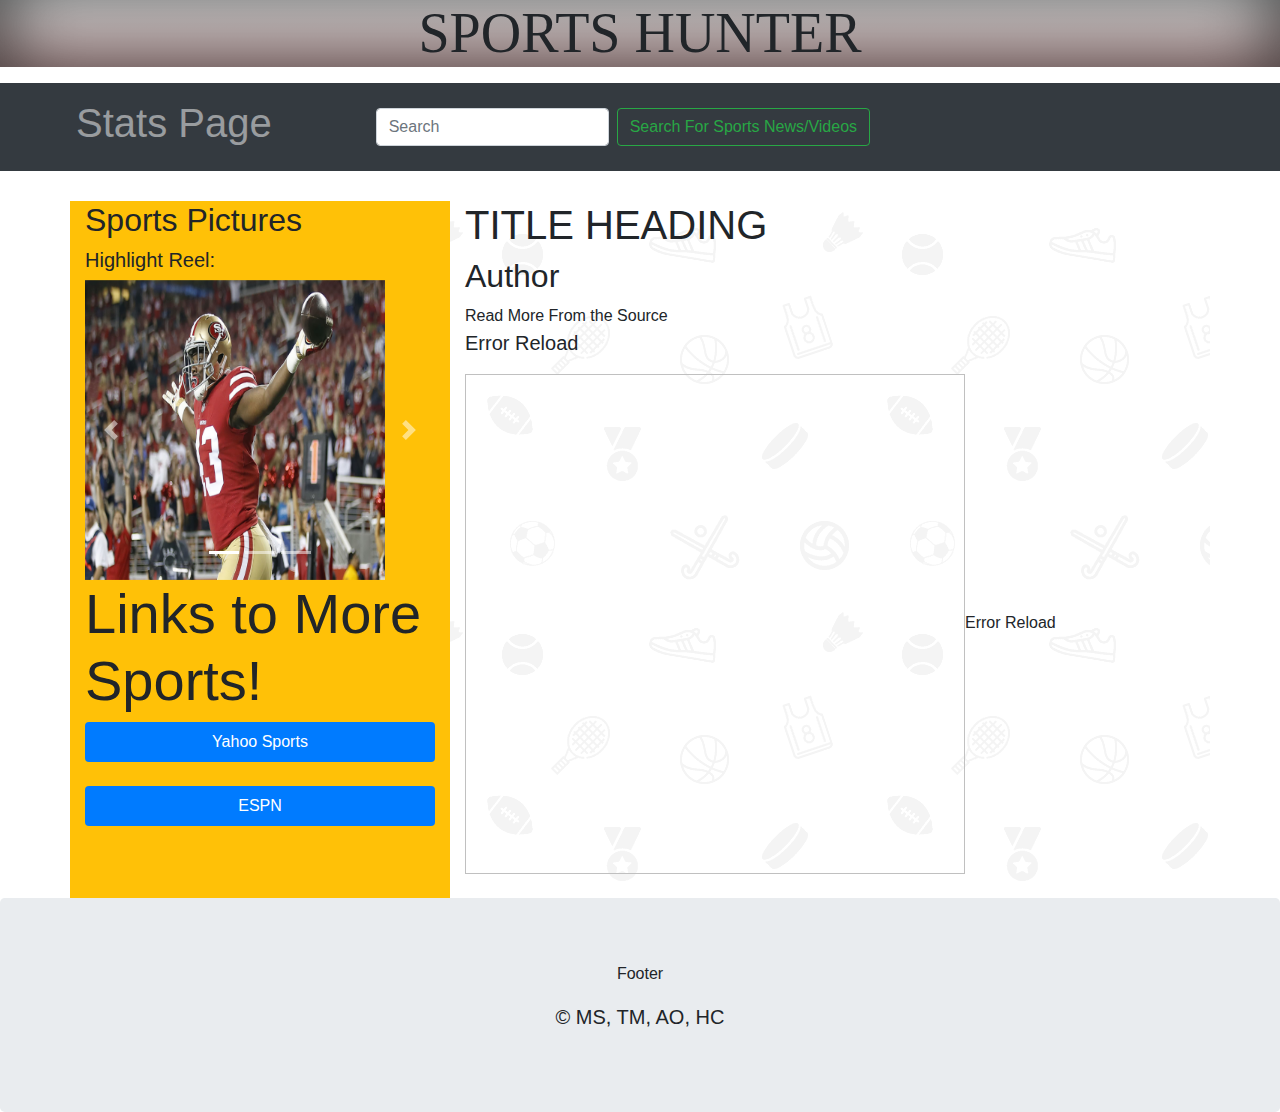
<file: index.html>
<!DOCTYPE html>
<html lang="en">
<head>
  <title>Bootstrap 4 Website Example</title>
  <meta charset="utf-8">
  <meta name="viewport" content="width=device-width, initial-scale=1">

  <!-- favicon -->
  <link rel="shortcut icon" type="image/png" href="assets/images/download.jpg"/>


  <!----Bootstrap Template Styling-->
  <link rel="stylesheet" href="https://maxcdn.bootstrapcdn.com/bootstrap/4.1.3/css/bootstrap.min.css">
  <script src="https://ajax.googleapis.com/ajax/libs/jquery/3.3.1/jquery.min.js"></script>
  <script src="https://cdnjs.cloudflare.com/ajax/libs/popper.js/1.14.3/umd/popper.min.js"></script>
  <script src="https://maxcdn.bootstrapcdn.com/bootstrap/4.1.3/js/bootstrap.min.js"></script>
  <!-- <link rel="stylesheet" type="text/css" href="Sports-Hunter\assets\css\template-style.css"> -->

<!-----Google Fonts -->

<link href="https://fonts.googleapis.com/css?family=Lato|Open+Sans" rel="stylesheet">
  <style> /* change inline style once done adding images -------------->IMPORTANT */ 
  #newsDis{
    font-size:20px;
  }

  a{
    text-align: center;
  }

  .container{
    background-image: url("assets/images/Sports.png");
}

.head-shadow{
    background: linear-gradient(to bottom, #ffffff  0%, rgba(245, 64, 64, 0.2) 100%); 
    -webkit-box-shadow: inset 0px -9px 73px 5px rgba(0,0,0,0.75);
    -moz-box-shadow: inset 0px -9px 73px 5px rgba(0,0,0,0.75);
    box-shadow: inset 0px -9px 73px 5px rgba(0,0,0,0.75);
}

  </style>
</head>
<body>

    <div class="container-fluid head-shadow width-expand ">
        <p class="lead display-4 text-center" style="font-family: cursive; ">SPORTS HUNTER </p>
       
       
       
       </div>

<nav class="navbar navbar-expand-sm bg-dark navbar-dark w-100">
  <!-- <a class="navbar-brand float-right" href="#"><img src="assets/images/logo-football.png" width="73px" ></a> -->
  <button class="navbar-toggler" type="button" data-toggle="collapse" data-target="#collapsibleNavbar">
    <span class="navbar-toggler-icon"></span>
    <!-- <img src="../assets/images/logo-football.png" width="28px"> -->
  </button>
  <div class="collapse navbar-collapse" id="collapsibleNavbar">
    <ul class="navbar-nav">
      <li class="nav-item ml-5">
        <a class="nav-link ml-1" href="layout.html"><h1>Stats Page</h1></a>
      </li>
      <!-- <li class="nav-item">
        <a class="nav-link ml-1" href="layout.html#semantic-footer">To Bottom</a>
      </li> -->
      <!-- <li class="nav-item">
        <a class="nav-link ml-1" href="#">Link2</a>
      </li>  -->
      <form class="form-inline my-2 my-lg-0 ml-5 pl-5" style="padding-left: 200px; " > <!---padding and margin add up only to next breakpoint on the right -->
      <input id="video-input" class="form-control mr-sm-2 float-right" type="search" placeholder="Search" aria-label="Search">
      <button id="select-video" class="btn btn-outline-success my-2 my-sm-0 float-right" type="submit">Search For Sports News/Videos</button>
      </form>
   
    </ul>
  </div>  
</nav>
<!----Search ID: inputSearchValue buttonClickValue
    button itself is buttonClickValue

    input field is inputSearchValue , can shorten or make any ID change we need for JS because it doens't affect layout (obviously)


JAVASCRIPT POSSIBLE ^ 



-->
<div class="container" style="margin-top:30px"> <!---- Keeping the inline styles because they are default bootstrap classes-->
  <div class="row">
    <div class="col-sm-4 bg-warning">
      <h2 class="w-100">Sports Pictures</h2>
      <h5>Highlight Reel: </h5>
      <!----TRying to add carousel onto second page- might be too small-->
      <!---- change bootstrap classes to accomadate carousel being too small-->
      <div id="slider" class="carousel slide rounded-top" data-ride="carousel">

            <!-- Indicators -->
            <ul class="carousel-indicators">
              <li data-target="#carousel-slider" data-slide-to="0" class="active"></li>
              <li data-target="#carousel-slider" data-slide-to="1"></li>
              <li data-target="#carousel-slider" data-slide-to="2"></li>
            </ul>
          
            <!-- The slideshow of the carousel(pics moving) -->
            <!------MAX WIDTH OF EACH PIC TO BE THE SAME: MAX="500PX" *WIDTH,HEIGHT = 500 PX  -->
            <div class="carousel-inner">
              <div class="carousel-item active">
                <img src="assets/images/3920168_080918-kgo-ap-49ers-img.jpg" title="tooltip1" max="300px" width="300px" height="300px" alt="Carousel 1">
              </div>
              <div class="carousel-item">
                <img src="assets/images/Kam-Chancellor-Tackle-STACK.jpg" max="300px" height="300px" alt="Carousel img 2 ">
              </div>
              <div class="carousel-item">
                <img src="assets/images/peterson_952_634.jpg" max="300px" height="300px" width="300px" alt="Carousel 3">
              </div>
              </div>


            <!-- Left and right controls -->
            <a class="carousel-control-prev" href="#slider" data-slide="prev">
              <span class="carousel-control-prev-icon"></span>
            </a>
            <a class="carousel-control-next" href="#slider" data-slide="next">
              <span class="carousel-control-next-icon"></span>
            </a>   
            </div> <!------Add small carousel if possible-->
      
    <h3 class="display-4">Links to More Sports!</h3>

      <ul class="nav nav-pills flex-column">

        <li class="nav-item">
          <a class="nav-link active" href="https://sports.yahoo.com/" target="_blank">Yahoo Sports</a>
        </li>
        <br>
        <li class="nav-item">
          <a class="nav-link active" href="http://www.espn.com/" target="_blank">ESPN</a>
        </li>
        <br><br>
      
      </ul>

      <hr class="d-sm-none">

    </div>

    <div class="col-lg-8">
      <!-- Title -->
      <h1 id="titleArt">TITLE HEADING</h1>
      <!-- Author -->
      <h2 id="titleAuth">Author</h2>
      <!-- Source -->
      <a id="source" target="_blank">Read More From the Source</a>
      <!-- Summary -->
      <p id="newsDis">Error Reload</p>
      <!-- IMG -->
      <div class="fakeimg" id="newsIMG"><img  max="500px" width="500px" height="500px">Error Reload</div>
    
      <br>
        
      

    </div>
  </div>
</div>

<div id="semantic-footer" class="jumbotron text-center" style="margin-bottom:0">
  <p>Footer</p>
  <p class="lead"> &copy; MS, TM, AO, HC</p>
</div>

<script type="text/javascript" src="https://code.jquery.com/jquery-2.2.0.js"></script>

<script type="text/javascript" src="assets/Javascript/app.js"></script>

</body>
</html>
</file>
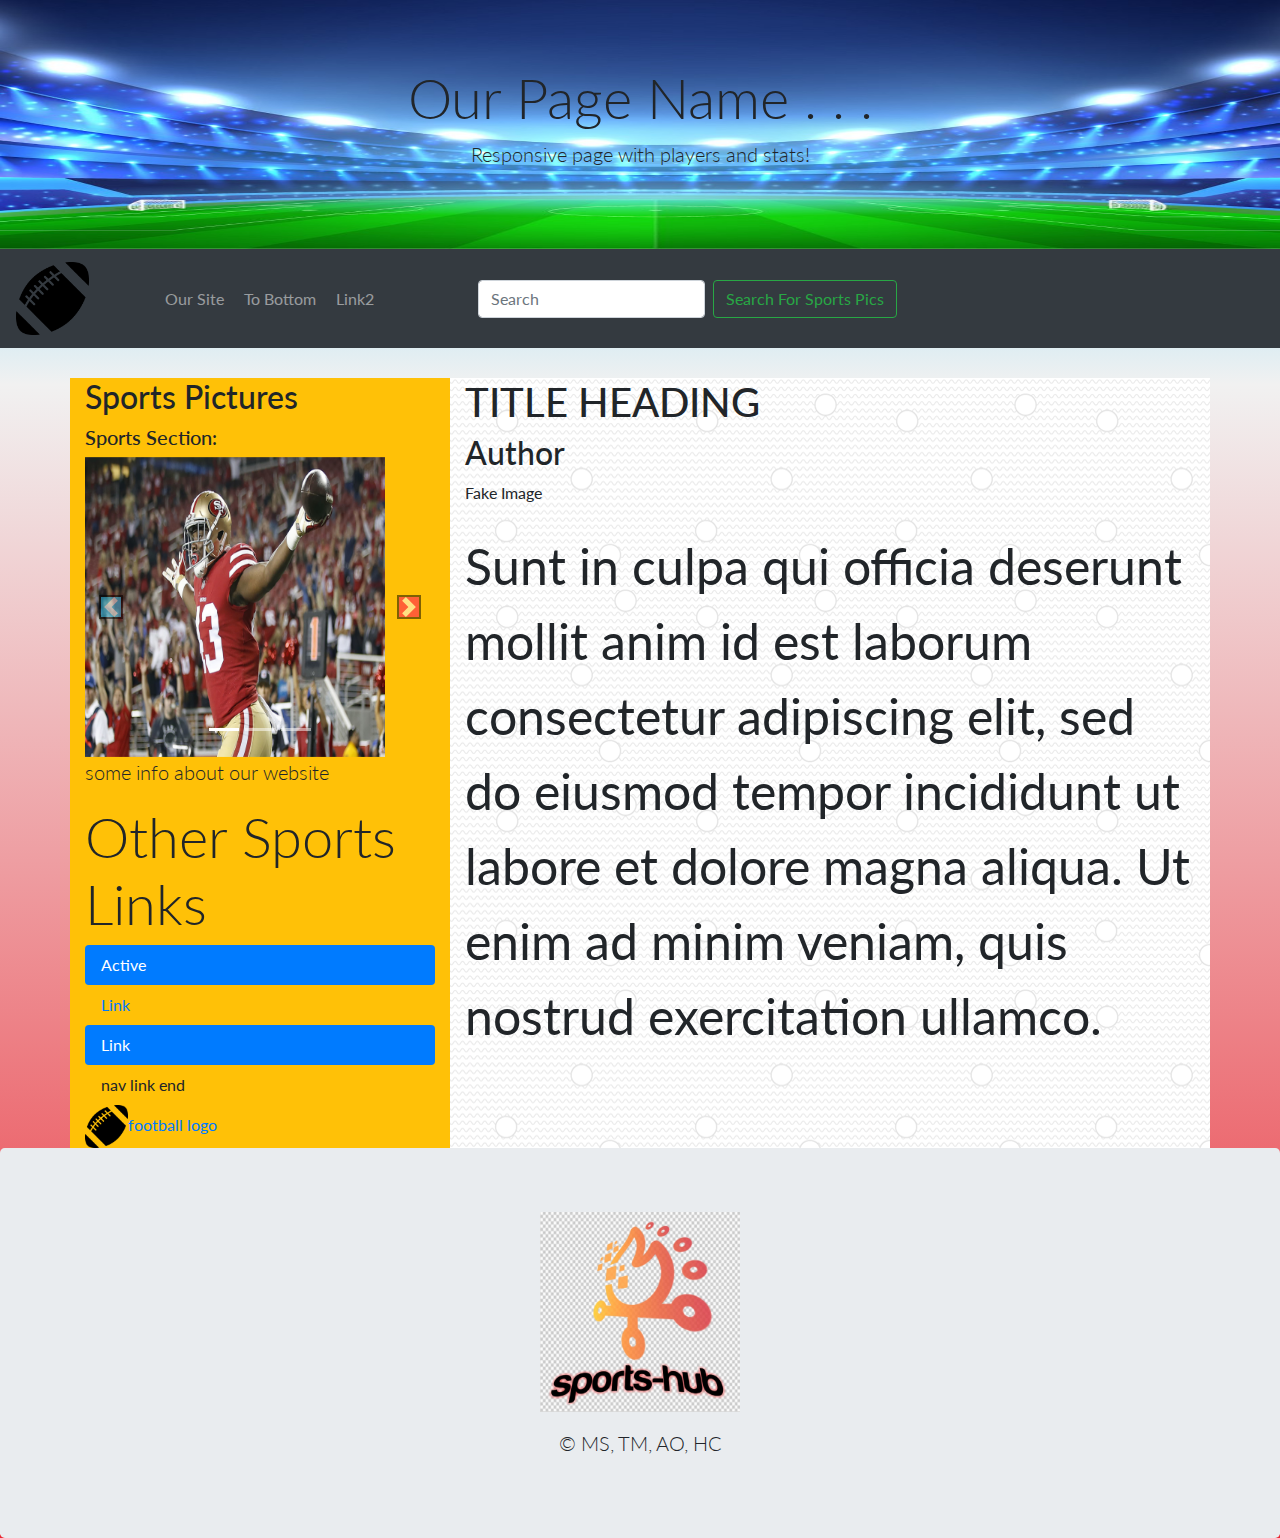
<file: sports-layout-template.html>
<!DOCTYPE html>
<html lang="en">
<head>
  <title>Bootstrap 4 Website Example</title>
  <meta charset="utf-8">
  <meta name="viewport" content="width=device-width, initial-scale=1">

  <!----Bootstrap Template Styling-->
  <link rel="stylesheet" href="https://maxcdn.bootstrapcdn.com/bootstrap/4.1.3/css/bootstrap.min.css">
  <script src="https://ajax.googleapis.com/ajax/libs/jquery/3.3.1/jquery.min.js"></script>
  <script src="https://cdnjs.cloudflare.com/ajax/libs/popper.js/1.14.3/umd/popper.min.js"></script>
  <script src="https://maxcdn.bootstrapcdn.com/bootstrap/4.1.3/js/bootstrap.min.js"></script>
  <link rel="stylesheet" type="text/css" href="../assets/css/template-style.css">

<!-----Google Fonts -->

<link href="https://fonts.googleapis.com/css?family=Lato|Open+Sans" rel="stylesheet">
  <style> /* change inline style once done adding images -------------->IMPORTANT */ 
  #newsDis{
    font-size: 50px !important;
}
  </style>
</head>
<body>

<div class="jumbotron jumbotron-fluid text-center bg-image1" style="margin-bottom:0">
  <h1 class="display-4">Our Page Name .  .  .</h1>
  <b><p class="lead mt-1">Responsive page with players and stats!

  </p></b> 
</div>

<nav class="navbar navbar-expand-sm bg-dark navbar-dark w-100">
  <a class="navbar-brand float-right" href="#"><img src="assets/images/logo-football.png" width="73px" ></a>
  <button class="navbar-toggler" type="button" data-toggle="collapse" data-target="#collapsibleNavbar">
    <span class="navbar-toggler-icon"></span>
    <img src="../assets/images/logo-football.png" width="28px">
  </button>
  <div class="collapse navbar-collapse" id="collapsibleNavbar">
    <ul class="navbar-nav">
      <li class="nav-item ml-5">
        <a class="nav-link ml-1" href="layout.html">Our Site</a>
      </li>
      <li class="nav-item">
        <a class="nav-link ml-1" href="layout.html#semantic-footer">To Bottom</a>
      </li>
      <li class="nav-item">
        <a class="nav-link ml-1" href="#">Link2</a>
      </li> 
      <form class="form-inline my-2 my-lg-0 ml-5 pl-5" style="padding-left: 200px; " > <!---padding and margin add up only to next breakpoint on the right -->
      <input id="inputSearchValue" class="form-control mr-sm-2 float-right" type="search" placeholder="Search" aria-label="Search">
      <button id="buttonClickValue" class="btn btn-outline-success my-2 my-sm-0 float-right" type="submit">Search For Sports Pics</button>
      </form>
   
    </ul>
  </div>  
</nav>
<!----Search ID: inputSearchValue buttonClickValue
    button itself is buttonClickValue

    input field is inputSearchValue , can shorten or make any ID change we need for JS because it doens't affect layout (obviously)


JAVASCRIPT POSSIBLE ^ 



-->
<div class="container" style="margin-top:30px"> <!---- Keeping the inline styles because they are default bootstrap classes-->
  <div class="row">
    <div class="col-sm-4 bg-warning">
      <h2 class="w-100">Sports Pictures</h2>
      <h5>Sports Section:</h5>
      <!----TRying to add carousel onto second page- might be too small-->
      <!---- change bootstrap classes to accomadate carousel being too small-->
      <div id="slider" class="carousel slide rounded-top" data-ride="carousel">

            <!-- Indicators -->
            <ul class="carousel-indicators">
              <li data-target="#carousel-slider" data-slide-to="0" class="active"></li>
              <li data-target="#carousel-slider" data-slide-to="1"></li>
              <li data-target="#carousel-slider" data-slide-to="2"></li>
            </ul>
          
            <!-- The slideshow of the carousel(pics moving) -->
            <!------MAX WIDTH OF EACH PIC TO BE THE SAME: MAX="500PX" *WIDTH,HEIGHT = 500 PX  -->
            <div class="carousel-inner">
              <div class="carousel-item active">
                <img src="assets/images/3920168_080918-kgo-ap-49ers-img.jpg" title="tooltip1" max="300px" width="300px" height="300px" alt="Carousel 1">
              </div>
              <div class="carousel-item">
                <img src="assets/images/Kam-Chancellor-Tackle-STACK.jpg" max="300px" height="300px" alt="Carousel img 2 ">
              </div>
              <div class="carousel-item">
                <img src="assets/images/peterson_952_634.jpg" max="300px" height="300px" width="300px" alt="Carousel 3">
              </div>
              </div>


            <!-- Left and right controls -->
            <a class="carousel-control-prev" href="#slider" data-slide="prev">
              <span class="carousel-control-prev-icon"></span>
            </a>
            <a class="carousel-control-next" href="#slider" data-slide="next">
              <span class="carousel-control-next-icon"></span>
            </a>   
            </div> <!------Add small carousel if possible-->
      <p class="lead"> some info about our website</p>
    <h3 class="display-4">Other Sports Links</h3>
      <ul class="nav nav-pills flex-column">
        <li class="nav-item">
          <a class="nav-link active" href="#">Active</a>
        </li>
        <li class="nav-item">
          <a class="nav-link" href="#">Link</a>
        </li>
        <li class="nav-item">
          <a class="nav-link active" href="#">Link</a>
        </li>
        <a class="nav-link">nav link end</a>
        <a href="#"><img src="assets/images/logo-football.png" width="43px">football logo</a>
      </ul>
      <hr class="d-sm-none">
    </div>
    <div class="col-lg-8">
      <h1 id="titleArt">TITLE HEADING</h1>
      <h2 id="titleAuth">Author</h2>
      <div class="fakeimg" id="newsIMG">Fake Image</div>
      <!-- <p id ="newsDis"></p> -->
      <br>
      
      <!-- <h2>TITLE HEADING</h2>
      <h5>Title description, Sep 2, 2017</h5>
      <div class="fakeimg">Fake Image</div>
      <p>description..</p> -->

      <p id="newsDis">Sunt in culpa qui officia deserunt mollit anim id est laborum consectetur adipiscing elit, sed do eiusmod tempor incididunt ut labore et dolore magna aliqua. Ut enim ad minim veniam, quis nostrud exercitation ullamco.</p>

    </div>
  </div>
</div>

<div id="semantic-footer" class="jumbotron text-center" style="margin-bottom:0">
  <p><img src="assets/images/alpha-transparent.jpg" max="250px" width="200px" height="200px" ></p>
  <p class="lead"> &copy; MS, TM, AO, HC</p>
</div>

<script type="text/javascript" src="https://code.jquery.com/jquery-2.2.0.js"></script>

<script type="text/javascript" src="assets/Javascript/app.js"></script>

</body>
</html>
</file>
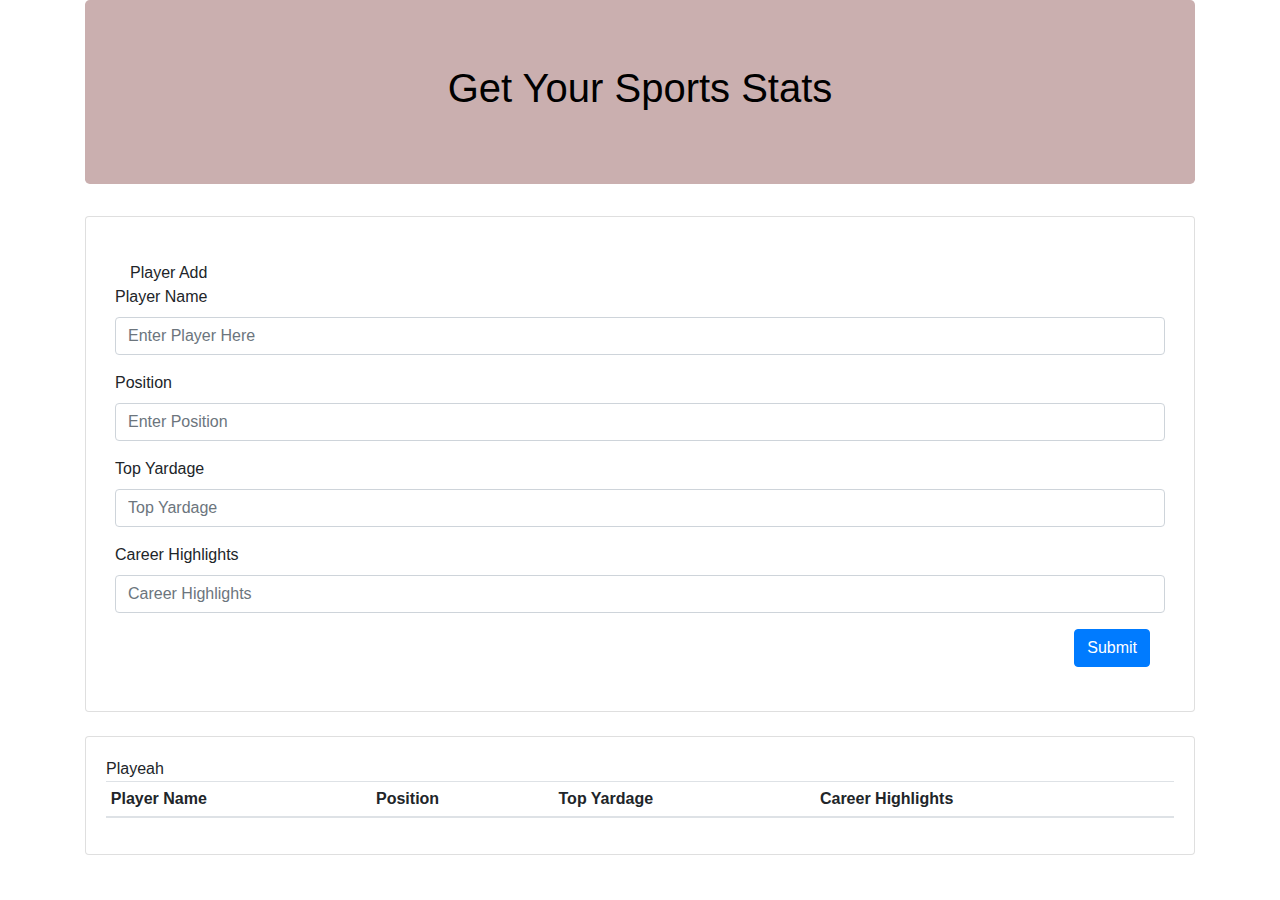
<file: tables-JS.html>
<!DOCTYPE html>

<html lang="en-us">

<head>

  <meta charset="UTF-8">
  <title>Employee Tracker</title>

  <!-- Bootstrap -->
  <link rel="stylesheet" href="https://maxcdn.bootstrapcdn.com/bootstrap/4.0.0/css/bootstrap.min.css">
  <script src="https://cdnjs.cloudflare.com/ajax/libs/jquery/3.2.1/jquery.min.js"></script>
  <script src="https://maxcdn.bootstrapcdn.com/bootstrap/4.0.0/js/bootstrap.min.js"></script>


  <style>
    /* #player-table, th, tb {
      display: inline-block;
      width: 16.575%;
    } */

  </style>
</head>

<body>

  <!-- Employee Tracker -->
  <div class="container">

    <!-- Jumbotron -->
    <div class="jumbotron" style="background-color: rgb(202, 175, 175); color: black">
      <h1 class="text-center">Get Your Sports Stats</h1>
    </div>

    <div class="row">
      <div class="col-md-12">
        <!-- Add Employee  -->
        <div class="card mb-4 p-4">
          <div class="card-body">
            Player Add
            <!-- Entry Form -->
            <form>
              <div class="form-group row">
                <label for="employee-name-input">Player Name</label>
                <input class="form-control" id="player-name-input" placeholder="Enter Player Here" type="text">
              </div>
              <div class="form-group row">
                <label for="role-input">Position</label>
                <input class="form-control" id="position-input" placeholder="Enter Position" type="text">
              </div>
              <div class="form-group row">
                <label for="start-input">Top Yardage</label>
                <input class="form-control" id="yardage-input" placeholder="Top Yardage" type="text">
              </div>
              <div class="form-group row">
                <label for="rate-input">Career Highlights</label>
                <input class="form-control" id="career-highlights-input" placeholder="Career Highlights" type="text">
              </div>
              <button class="btn btn-primary float-right" id="add-player-btn">Submit</button>
            </form>
          </div>
        </div>
      </div>
    </div>

    <div class="row">

      <div class="col-md-12">

        <!-- Current Employees-->
        <div class="card mb-4">
          <div class="card-body">
            Playeah
            <table class="table table-sm" id="player-table">
              <thead>
                <tr>
                  <th scope="col">Player Name</th>
                  <th scope="col">Position</th>
                  <th scope="col">Top Yardage</th>
                  <th scope="col">Career Highlights</th>
                </tr>
              </thead>
              <tbody>
              </tbody>
            </table>
          </div>
        </div>
      </div>
    </div>
  </div>

  <!-- JavaScript -->
  <script>
  
  $("#add-player-btn").on("click", function() {
  // event.preventDefault();

  // Grabs user input
  var playerName = $("#player-name-input").val();
  var position = $("#position-input").val();
  var yardage = $("#yardage-input").val();
  var career = $("#career-highlights-input").val();

  var newRow = $("<tr>").append(
    $("<td>").html(playerName),
    $("<td>").text(position),
    $("<td>").text(yardage),
    $("<td>").text(career),
  );
  
  // Append the new row to the table
  $("#player-table > tbody").append(newRow);

  // Clears all of the text-boxes
  $("#player-name-input").val("");
  $("#position-input").val("");
  $("#yardage-input").val("");
  $("#career-highlights-input").val("");


  return false

});
  
  
  </script>

</body>

</html>
</file>
<file: assets/css/template-style.css>
.bg-image1{
    background-image: url("../../assets/images/soccer-stadium-background-vector-clip-bottom-useProj.jpg"); 
    background-size: auto ;
    background-position: left top ;  
   background-repeat: round ;

  
}
.nav-typography1{
    font-family: 'roboto', sans-serif; 
    font-weight: 700 ; 
}

/*--------Global Body, Container and Background color Styles and Background-colors(graidents, box shadows, for: Depth to Design */ 
body{
    font-family: 'Lato', sans-serif ;
    background: linear-gradient(to bottom, #33ccff 0%, #f1f1f1 25%, rgba(231, 10, 21, 0.87777) 100%);
}
.bg-gradient-1{
    background: linear-gradient(to bottom right, #33ccff 0%, #ff0066 100%);
}
.bg-custom-1{


    background: linear gradient(to bottom, #33ccfa 15%, #335577 90%);
}
.container{
    background-image: url("../../assets/images/wavy-dots.png");
}
.bg-futurewave1{
    background: linear-gradient(rgba(20, 200, 200, 0.7) 0%, rgba(229, 243, 28, 0.7)100%); 
}
/*logo is a global class for the sportshub logos i made, want them to be minimal and not take up too much time, 
but am replacing the standard logos with the better ones, so requires a bit more styling 
this is used for STYLING LINKS BECAUSE THE LOGOS ARE USED AS LINKS AND WILL BE OBVIOUS IN THE UI*/ 
a.logo1{
    border: 1px solid black ; 
    text-decoration: none ; 
    
}
a.logo1:hover{
    border: 1px solid red; 
    text-decoration: none ; 
    color: #000 ; 
}
.width-expand{
width: 99vw; 
margin: auto;


}
/*=-----------styles for Each Part of layout, top to bottom, 

1. Box: Padding margin and size ; 

2. display 

3.  typgoraphy */ 


/*----------Carousel attribute stylings TEST 
DELETE css attributes that aren't needed */ 
/*span[data-slide="prev"]{
    border: 2px solid red ;
    color: #000 ; 
}
span[data-slide="next"]{
    border: 2px solid red ;
    color: #000 ; 
} */ 
.carousel-control-next-icon{
    padding: 10px ; 
    border: 2px solid black ; 
    background-color: #ff0066; 
}
.carousel-control-prev-icon{
    padding: 10px ; 
    border: 2px solid black ; 
    background-color: #33ccfa ; 
}
</file>
